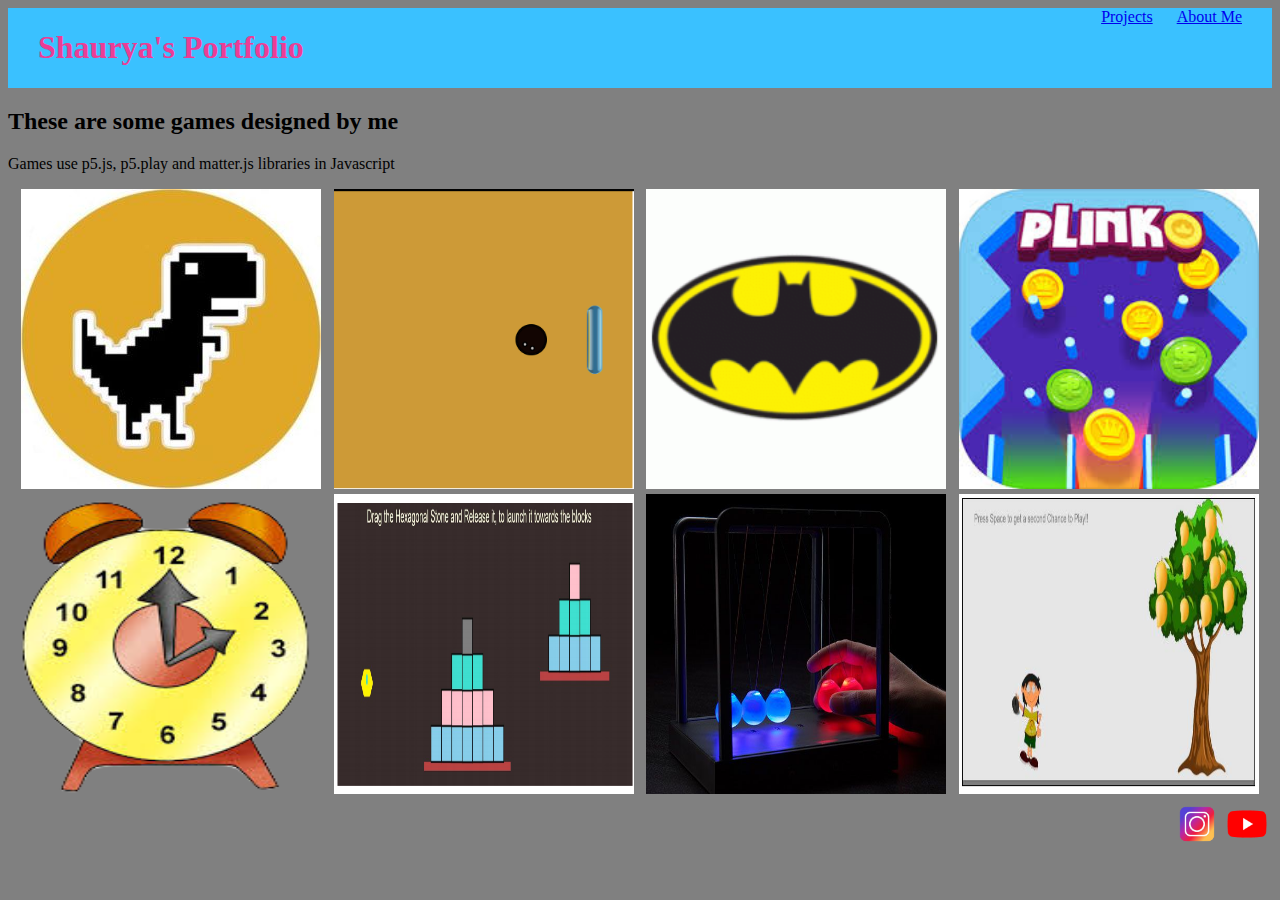
<file: index.html>
<!DOCTYPE HTML >
    <html>
        <head>

            <title>Shaurya's Portfolio</title>

            <link rel = "stylesheet" type = "text/css" href="style.css"/>
            
        </head>
        
        
        <body>
            
            <div class = "header">
                <h1>Shaurya's Portfolio</h1>
                <div class = "menu">
                    <a href="index.html">Projects</a>
                    <a href="AboutMe.html">About Me</a>
                </div>
            </div>

            
            <h2>These are some games designed by me</h2>

            <p>Games use p5.js, p5.play and matter.js libraries in Javascript</p>

            <div class = "grid">
                <div class = "item">
                    <a href="https://editor.p5js.org/shauryakedia8/present/okoMGOS0z"><img src="Images/Trex.jpeg" width=300 height=300/></a>
                    <p>T-Rex Runner Game</p>
                </div> 

                <div class = "item">
                    <a href="https://editor.p5js.org/shauryakedia8/present/-1PZzuULB"><img src="Images/Bouncy Paddle.png" width=300 height=300/></a>
                    <p>Bouncy Paddle</p>
                </div>  

                <div class = "item">
                    <a href="https://shauryakedia.github.io/Project41-BatmanBegins/"><img src="Images/batman.png" width=300 height=300/></a>
                    <p>Batman Begins</p>
                </div>

                <div class="item">
                    <a href="https://shauryakedia.github.io/Project33-Plinko-With-Scores/"><img src="Images/Plinko.jpeg" width=300 height=300/></a>
                    <p>Plinko</p>
                </div>

                <div class="item">
                    <a href="https://shauryakedia.github.io/Project-42-Tick-Tock/"><img src="Images/clock.png" width=300 height=300/></a>
                    <p>Tick Tock</p>
                </div>

                <div class="item">
                    <a href="https://shauryakedia.github.io/Project32-TowerSiege3/"><img src="Images/TowerSiege.png" width=300 height=300/></a>
                    <p>Tower Siege</p>
                </div>

                <div class="item">
                    <a href="https://shauryakedia.github.io/Project27-NewtonsCraddle./"><img src="Images/Newton.jpg" width=300 height=300/></a>
                    <p>Newton's Craddle</p>
                </div>

                <div class="item">
                    <a href="https://shauryakedia.github.io/Project28-PluckingMangoes/"><img src="Images/Mango.JPG" width=300 height=300/></a>
                    <p>Plucking Mangoes</p>
                </div>

            </div>


            <div class = "footer">

                <a href="https://www.instagram.com/shaurya_466/"><img src="Icons/insta.png" width=50 height=50/></a>
                <a href="https://www.youtube.com/channel/UCh9VhIl0is2d0yCWvLdRgeA"><img src="Icons/youtube.png" width=50 height=50/></a>  

            </div>


        </body>




    </html>
</file>
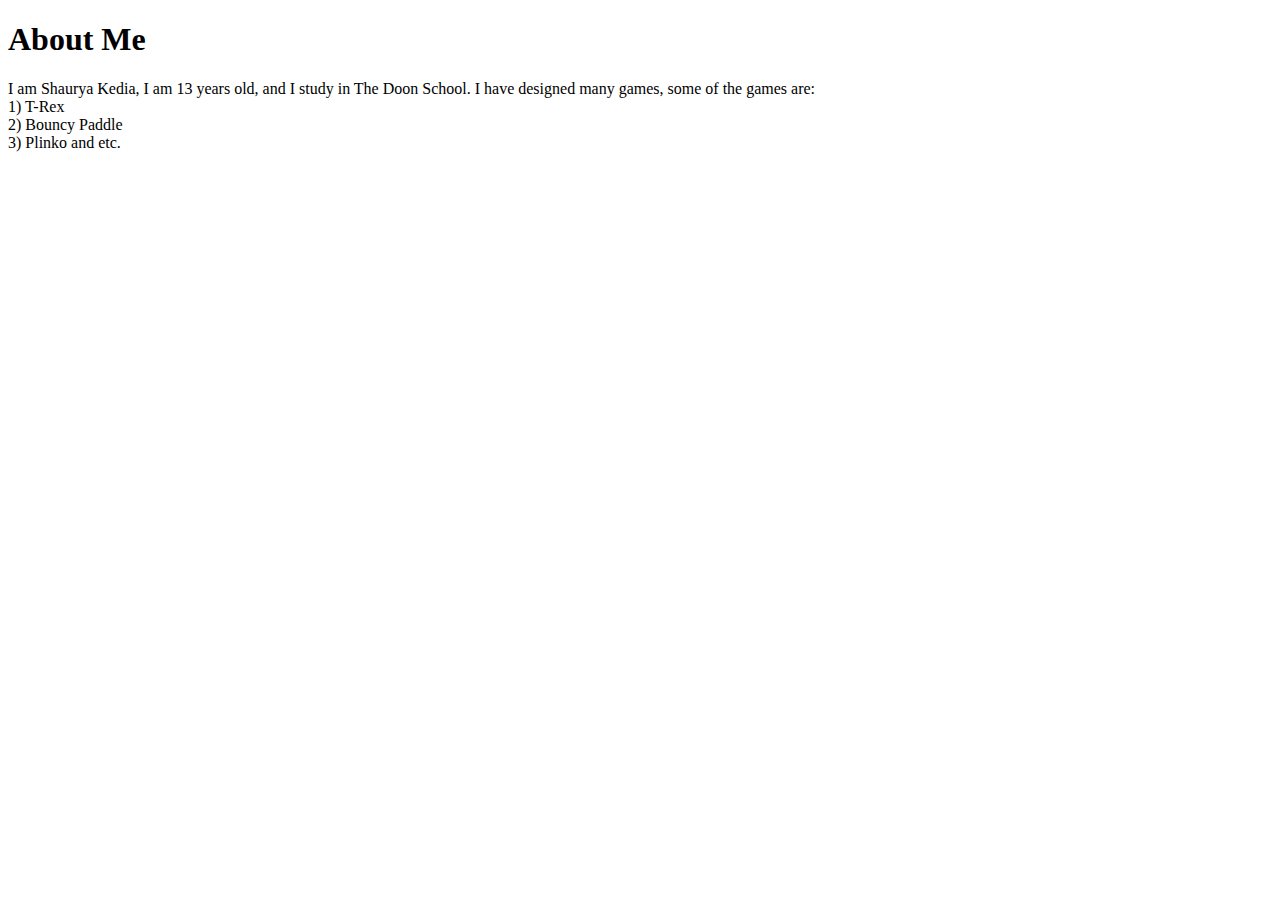
<file: AboutMe.html>
<!DOCTYPE HTML >
    <html>
        <head>

            <title>About Me</title>

        </head> 
        
        
        <body>
            
            <h1>About Me</h1>

            <p>
                I am Shaurya Kedia, I am 13 years old, and I study in The Doon School. I have designed many games, some of the games are:
                <br>
                1) T-Rex
                <br>
                2) Bouncy Paddle
                <br>
                3) Plinko and etc.
            </p>
            


        </body>



    </html>
</file>
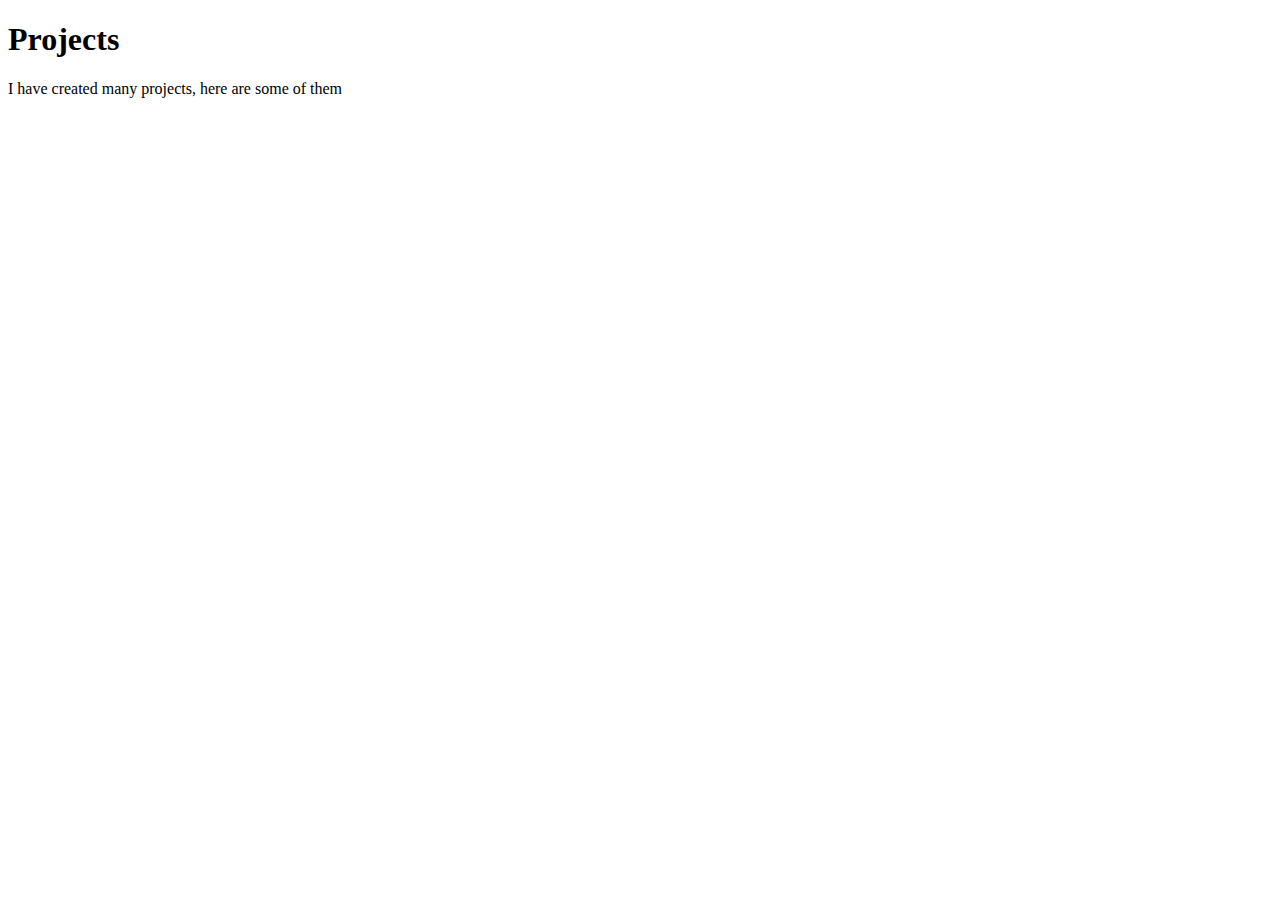
<file: Projects.html>
<!DOCTYPE HTML >
    <html>
        <head>

            <title>Projects</title>

        </head>

        <body>
            
            <h1>Projects</h1>

            <p>I have created many projects, here are some of them </p>

        </body>

    </html>
</file>
<file: style.css>
h1{
    color:#EC3D95;
    margin-left: 30px;

}

/**{
    border: solid;
}*/

.header{
    background-color: #3AC1FF;
    display: flex;
    justify-content: space-between;
    font-size: medium;
    
}


.menu{
    text-align: end;
    margin-right: 30px;
}

.grid{
    display: flex;
    flex-wrap: wrap;
    justify-content: space-evenly;
    flex-direction: row;

}

.footer{
    display: flex;
    justify-content: flex-end;
}

p,h2{
    text-align: start;
}
body{
    background-color: #808080;
}
.item{
    font-size: large;
    position: relative;

}
.item p{
    position:absolute;
    top:50%;
    left:50%;
    transform: translate(-50%,-50%);
    color: skyblue;
    opacity: 0;
    
}

.item:hover p{
    opacity: 1;
}

.item:hover img{
    opacity: 0.33;
}

.menu a{
    margin-left: 20px;
}
</file>
